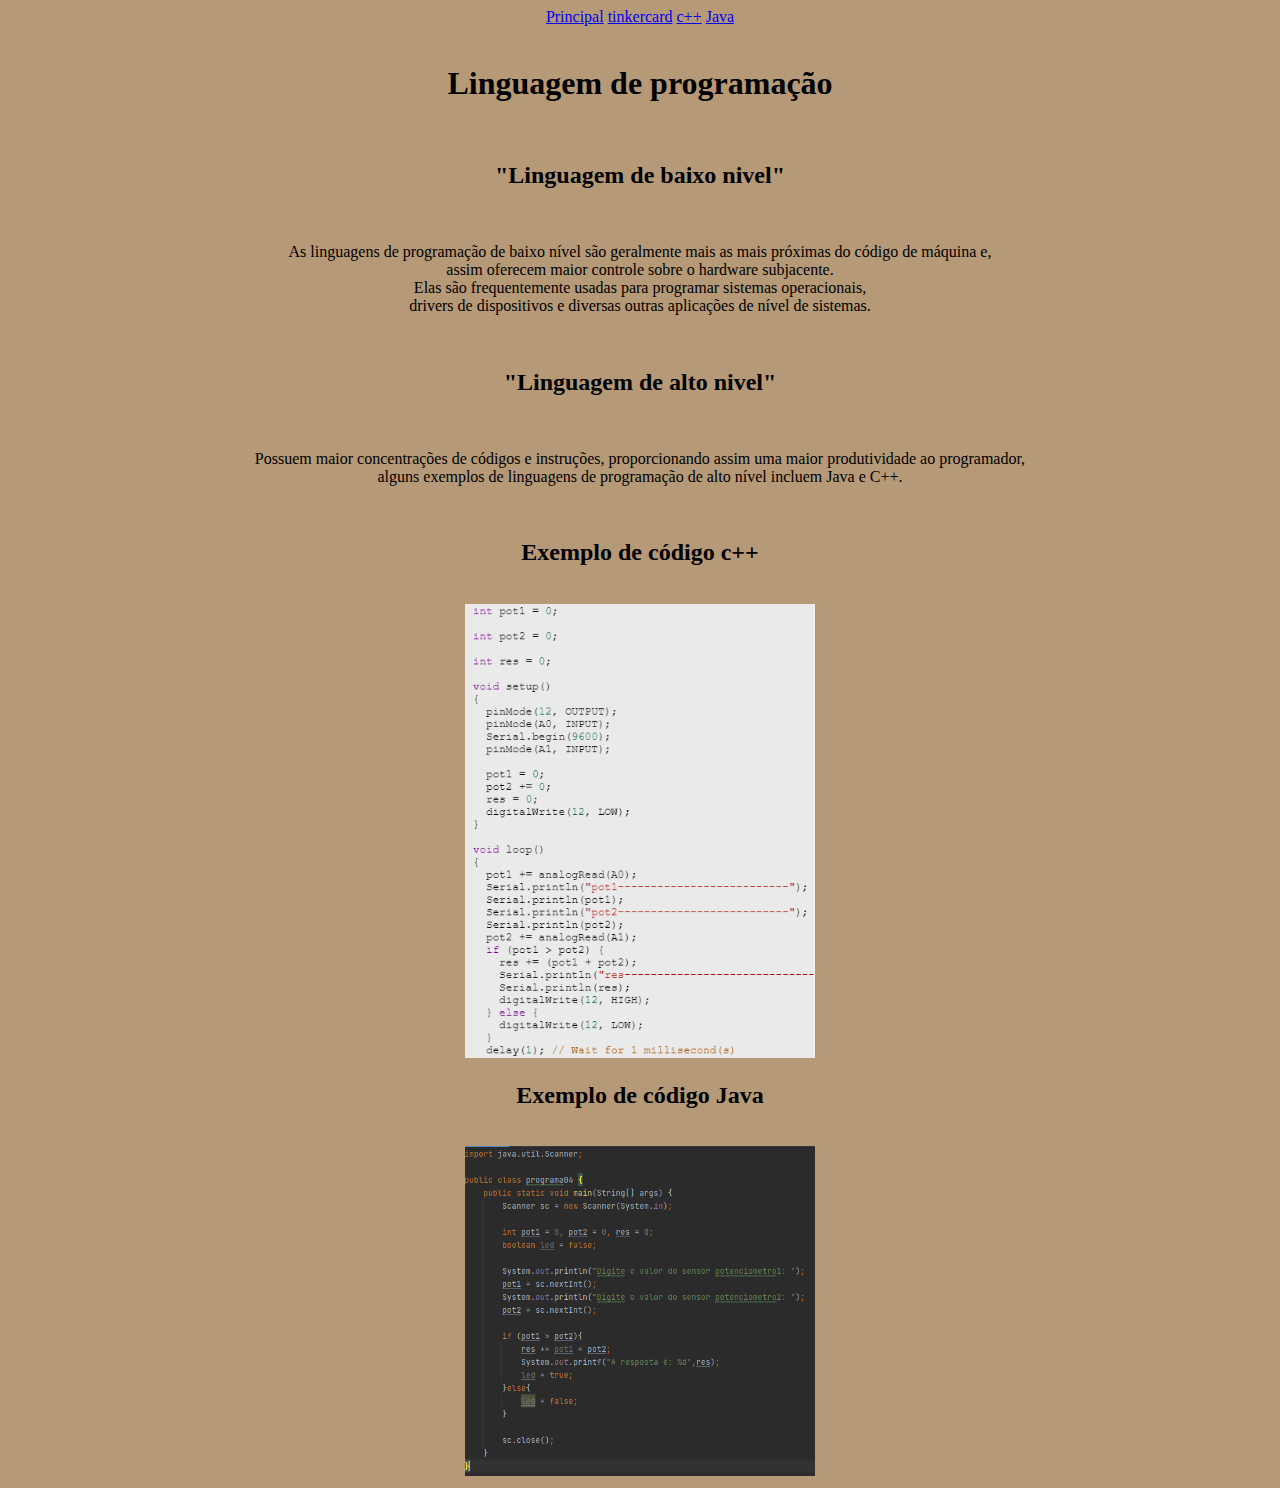
<file: index.html>
<!DOCTYPE html>
<html lang="pt-BR">
<head>
    <meta charset="UTF-8">
    <meta name="viewport" content="width=device-width, initial-scale=1.0">
    <link rel="stylesheet" href="style.css">
    <title>Principal</title>
</head>
<body>
    <nav>
    <a href="./index.html">Principal</a>
    <a href="./tinkercard.html">tinkercard</a>
    <a href="./C++.html">c++</a>
    <a href="./Java.html">Java</a>
    </nav>
    <br>
    <h1>Linguagem de programação</h1>
    <br>
    <h2>"Linguagem de baixo nivel"</h2>
    <br>
    <p>As linguagens de programação de baixo nível são geralmente mais as mais próximas do código de máquina e,<br> assim oferecem maior controle sobre o hardware subjacente.<br> Elas são frequentemente usadas para programar sistemas operacionais,<br> drivers de dispositivos e diversas outras aplicações de nível de sistemas.</p>
    <br>
    <h2>"Linguagem de alto nivel"</h2>
    <br>
    <p>Possuem maior concentrações de códigos e instruções, proporcionando assim uma maior produtividade ao programador,<br> alguns exemplos de linguagens de programação de alto nível incluem Java e C++.</p>
    <br>
    <h2>Exemplo de código c++</h2>
    <br>
    <img src="Captura de tela 2024-10-09 165709.png" alt="" width="350px">
    <br>
    <h2>Exemplo de código Java</h2>
    <br>
    <img src="Captura de tela 2024-10-09 170538.png" alt=""width="350px">

    
</body>
</html>
</file>
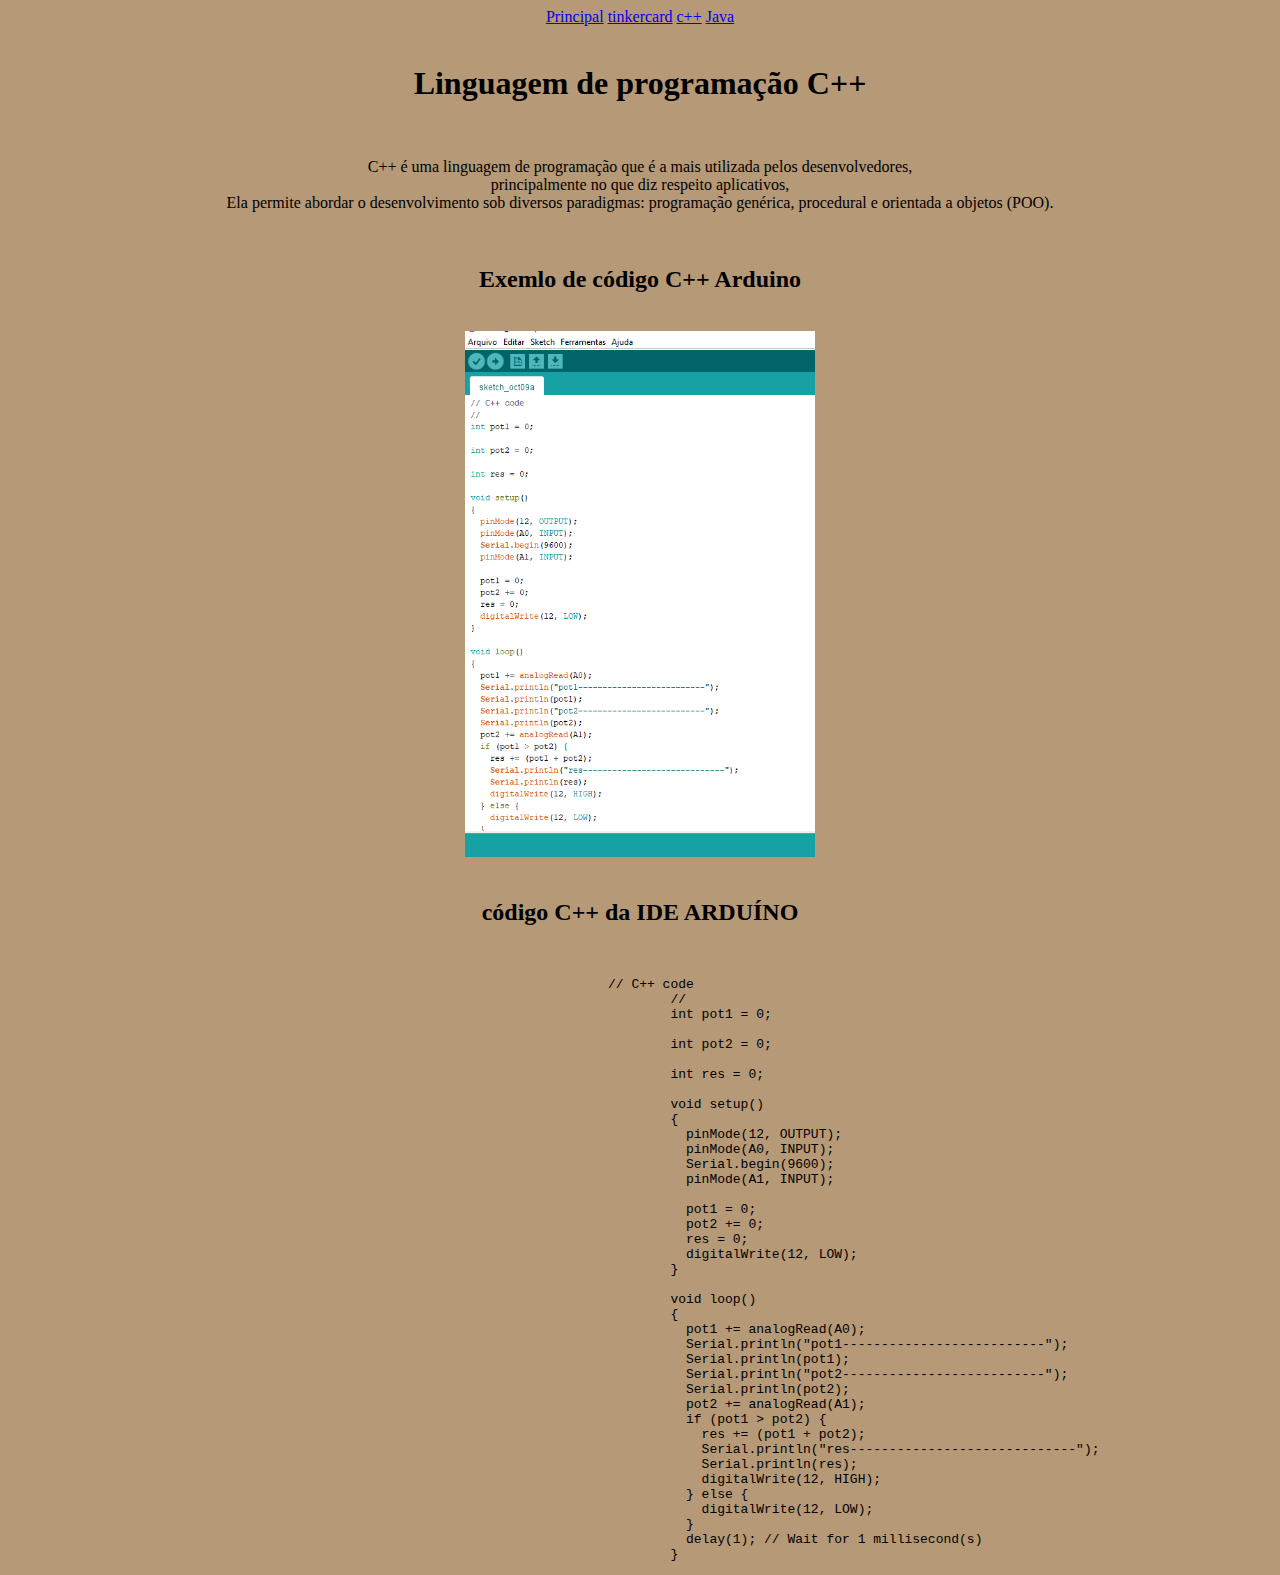
<file: C++.html>
<!DOCTYPE html>
<html lang="pt-BR">
<head>
    <meta charset="UTF-8">
    <meta name="viewport" content="width=device-width, initial-scale=1.0">
    <link rel="stylesheet" href="style.css">
    <title>linguagem de programação C++</title>
</head>
<body>
    <nav>
    <a href="./index.html">Principal</a>
    <a href="./tinkercard.html">tinkercard</a>
    <a href="./C++.html">c++</a>
    <a href="./Java.html">Java</a>
    </nav>
    <br>
    <h1>Linguagem de programação C++</h1>
    <br>
    <p>C++ é uma linguagem de programação que é a mais utilizada pelos desenvolvedores,<br> principalmente no que diz respeito aplicativos,<br> Ela permite abordar o desenvolvimento sob diversos paradigmas: programação genérica, procedural e orientada a objetos (POO).</p>
    <br>
    <h2>Exemlo de código C++ Arduino</h2>
    <br>
    <div>
        <img src="Captura de tela 2024-10-10 135136.png" alt=""width="350px">
    </div>
    <br>
    <h2>código C++ da IDE ARDUÍNO</h2>
    <br>
    <pre class="codigo">// C++ code
        //
        int pot1 = 0;
        
        int pot2 = 0;
        
        int res = 0;
        
        void setup()
        {
          pinMode(12, OUTPUT);
          pinMode(A0, INPUT);
          Serial.begin(9600);
          pinMode(A1, INPUT);
        
          pot1 = 0;
          pot2 += 0;
          res = 0;
          digitalWrite(12, LOW);
        }
        
        void loop()
        {
          pot1 += analogRead(A0);
          Serial.println("pot1--------------------------");
          Serial.println(pot1);
          Serial.println("pot2--------------------------");
          Serial.println(pot2);
          pot2 += analogRead(A1);
          if (pot1 > pot2) {
            res += (pot1 + pot2);
            Serial.println("res-----------------------------");
            Serial.println(res);
            digitalWrite(12, HIGH);
          } else {
            digitalWrite(12, LOW);
          }
          delay(1); // Wait for 1 millisecond(s)
        }</pre>



    
</body>
</html>
</file>
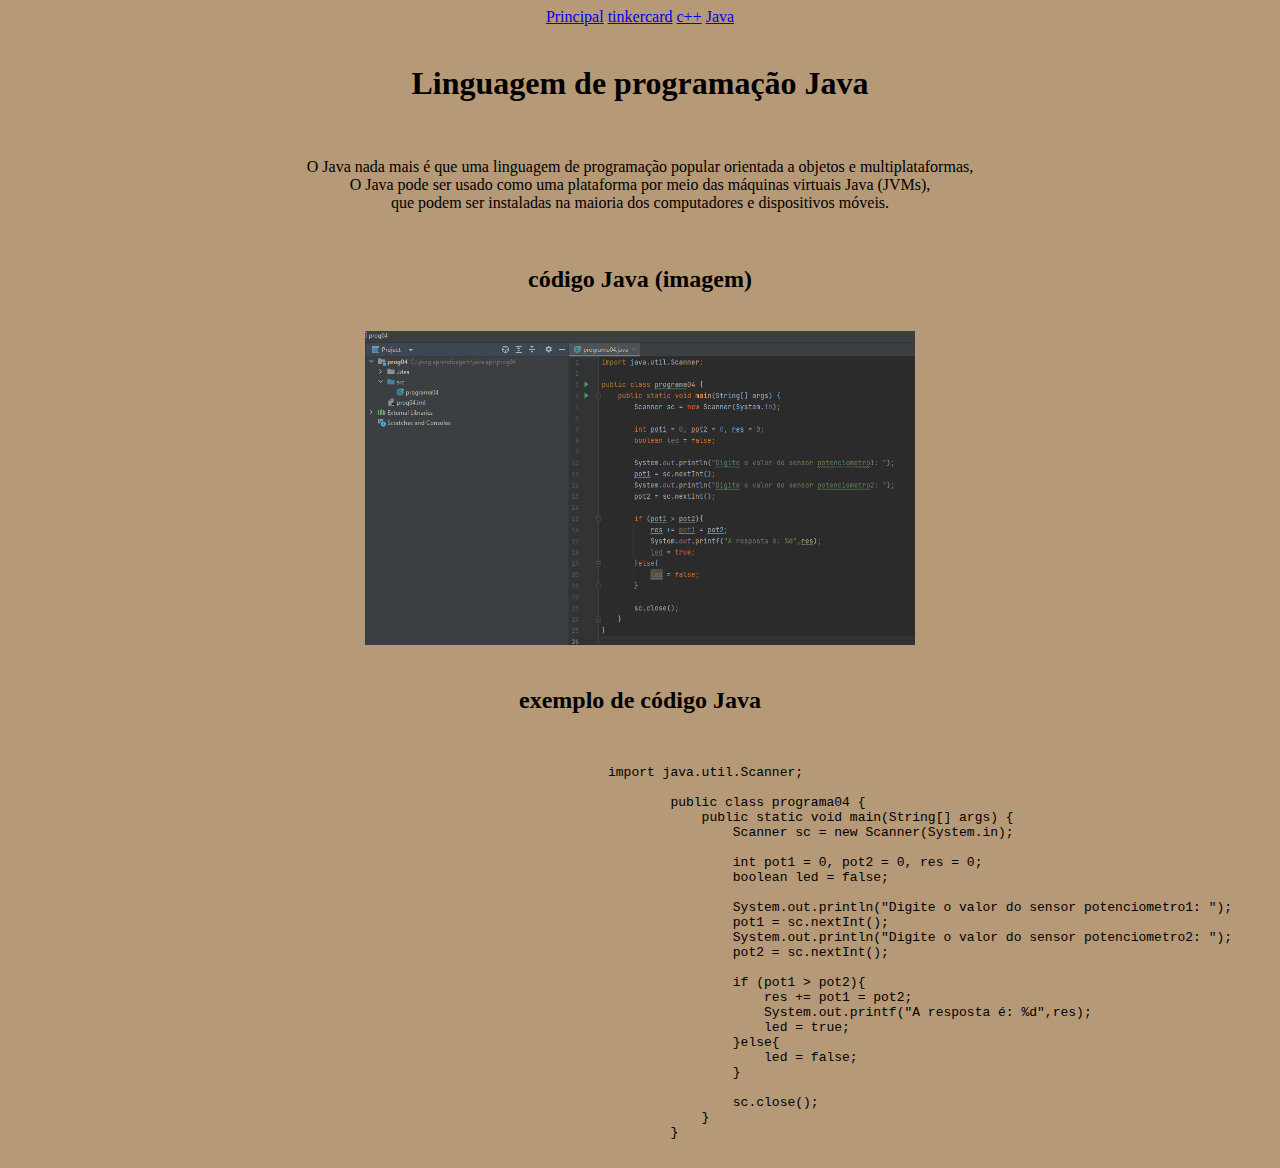
<file: Java.html>
<!DOCTYPE html>
<html lang="pt-BR">
<head>
    <meta charset="UTF-8">
    <meta name="viewport" content="width=device-width, initial-scale=1.0">
    <link rel="stylesheet" href="style.css">
    <title>Linguagem de programação Java</title>
</head>
<body>
    <nav>
    <a href="./index.html">Principal</a>
    <a href="./tinkercard.html">tinkercard</a>
    <a href="./C++.html">c++</a>
    <a href="./Java.html">Java</a>
    </nav>
    <br>
    <h1>Linguagem de programação Java</h1>
    <br>
    <p>O Java nada mais é que uma linguagem de programação popular orientada a objetos e multiplataformas,<br> O Java pode ser usado como uma plataforma por meio das máquinas virtuais Java (JVMs),<br> que podem ser instaladas na maioria dos computadores e dispositivos móveis.</p>
    <br>
    <h2> código Java (imagem)</h2>
    <br>
    <nav>
        <img src="java.png" alt=""width="550px">
    </nav>
    <br>
    <h2>exemplo de código Java</h2>
    <br>
    <pre class="codigo">import java.util.Scanner;

        public class programa04 {
            public static void main(String[] args) {
                Scanner sc = new Scanner(System.in);
        
                int pot1 = 0, pot2 = 0, res = 0;
                boolean led = false;
        
                System.out.println("Digite o valor do sensor potenciometro1: ");
                pot1 = sc.nextInt();
                System.out.println("Digite o valor do sensor potenciometro2: ");
                pot2 = sc.nextInt();
        
                if (pot1 > pot2){
                    res += pot1 = pot2;
                    System.out.printf("A resposta é: %d",res);
                    led = true;
                }else{
                    led = false;
                }
        
                sc.close();
            }
        }
        </pre>




    
</body>
</html>
</file>
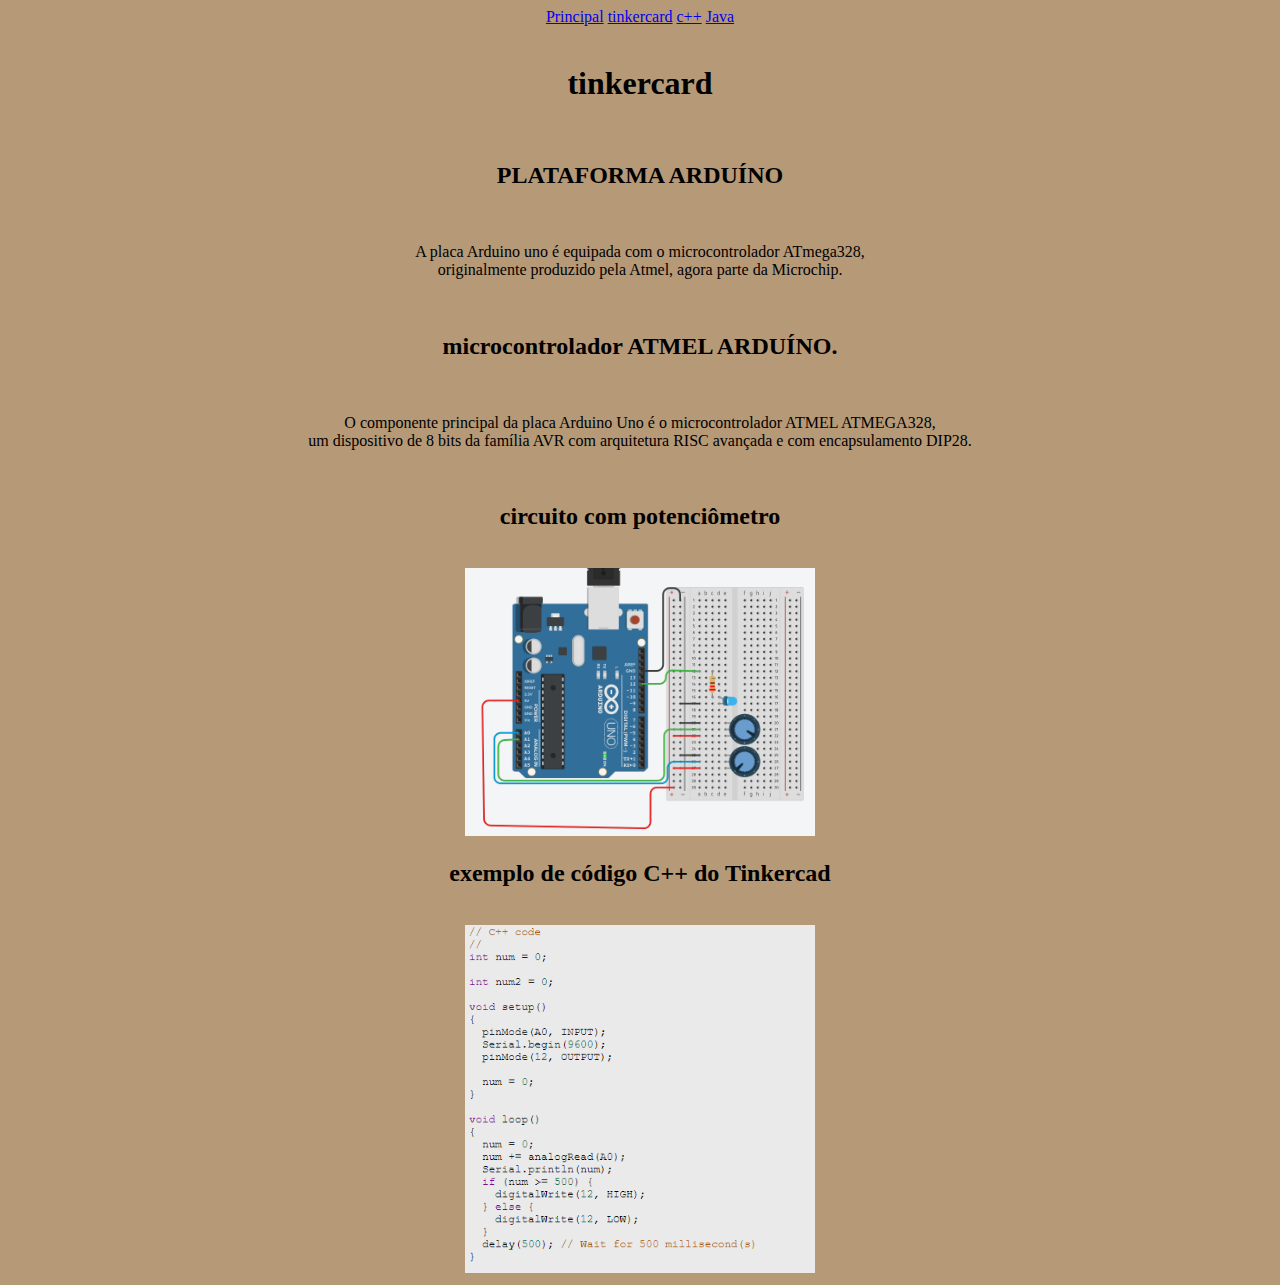
<file: tinkercard.html>
<!DOCTYPE html>
<html lang="pt-BR">
<head>
    <meta charset="UTF-8">
    <meta name="viewport" content="width=device-width, initial-scale=1.0">
    <link rel="stylesheet" href="style.css">
    <title></title>
</head>
<body>
    <nav>
        <a href="./index.html">Principal</a>
        <a href="./tinkercard.html">tinkercard</a>
        <a href="./C++.html">c++</a>
        <a href="./Java.html">Java</a>
   </nav>
   <br>
   <h1>tinkercard</h1>
   <br>
   <h2>PLATAFORMA ARDUÍNO</h2>
   <br>
   <p>A placa Arduino uno é equipada com o microcontrolador ATmega328,<br> originalmente produzido pela Atmel, agora parte da Microchip.</p>
   <br>
   <h2>microcontrolador ATMEL ARDUÍNO.</h2>
   <br>
   <p>O componente principal da placa Arduino Uno é o microcontrolador ATMEL ATMEGA328,<br> um dispositivo de 8 bits da família AVR com arquitetura RISC avançada e com encapsulamento DIP28.</p>
   <br>
   <h2>circuito com potenciômetro</h2>
   <br>
   <img src="3.png" alt=""width="350">
   <br>
   <h2>exemplo de código C++ do Tinkercad</h2>
   <br>
   <img src="4.png" alt=""width="350">
   



    
</body>
</html>
</file>
<file: style.css>
body{
    background-color: rgb(182, 153, 119);
    text-align: center;
}

.codigo{
    text-align: left;
    margin-left: 600px;
    
}
</file>
